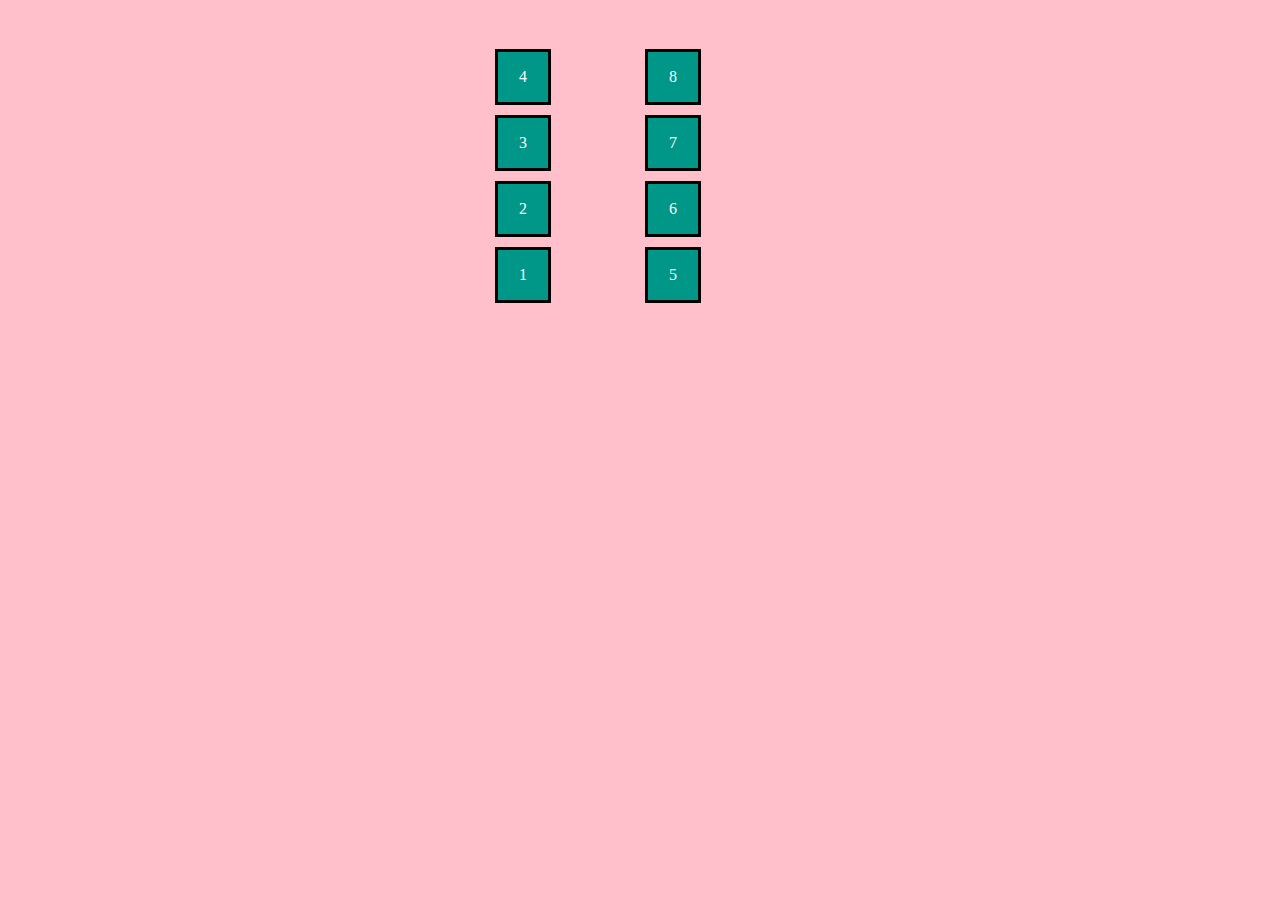
<file: ejercicio 1/index.html>
<!DOCTYPE html>
<html>
  <head>
    <meta charset="utf-8">
    <title>ejercicio leccion 29</title>
    <link rel="stylesheet" href="main.css">
  </head>
  <body>
    <section class="container">
      <div class="cuadro">1</div>
      <div class="cuadro">2</div>
      <div class="cuadro">3</div>
      <div class="cuadro">4</div>
      <div class="cuadro">5</div>
      <div class="cuadro">6</div>
      <div class="cuadro">7</div>
      <div class="cuadro">8</div>
    </section>

  </body>
</html>
</file>
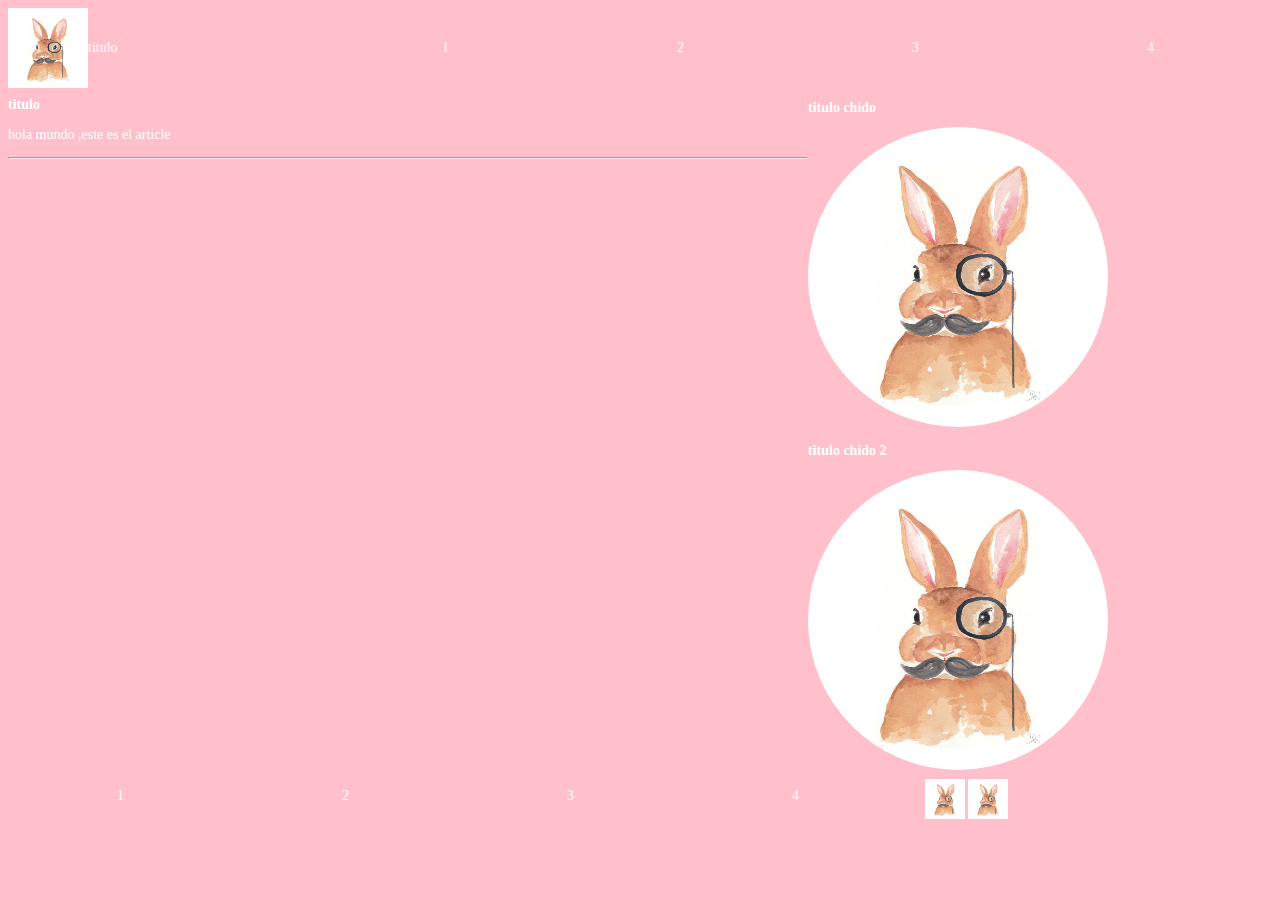
<file: ejercicio menu fm/index.html>
<!DOCTYPE html>
<html>
  <head>
    <meta charset="utf-8">
    <link rel="stylesheet" href="master.css">
    <title></title>
  </head>
  <body>

    <!-- inicia navegador -->
   <div class="container">
      <header>
        <section class="imageContainer">
          <img  class="conejo" src="conejo.jpg" alt="conejo">
          <span>titulo</span>
        </section>
        <nav>
          <li>1</li>
          <li>2</li>
          <li>3</li>
          <li>4</li>
        </nav>
      </header>

<!-- parte central -->
    <article>
      <section class="articulo-31">
        <h1>titulo</h1>
       <p>hola mundo ,este es el article</p>
       <hr>
     </section>

     <aside>
       <section class="imagen-arriba">
        <h2>titulo chido</h2>
        <img src="conejo.jpg" alt="">
       </section>

       <section class="imagen-abajo">
        <h2>titulo chido 2</h2>
        <img src="conejo.jpg" alt="">
       </section>
     </aside>
   </article>

<!-- piecito -->

<footer>
    <section class="contenedor-footer">
       <section class="menu-footer">
          <p>1</p>
          <p>2</p>
          <p>3</p>
          <p>4</p>
    </section>

    <section class="contenedor-social">
       <img src="conejo.jpg" alt="footer1">
       <img src="conejo.jpg" alt="footer2">
    </section>
  </section>

</footer>

</div>


  </body>
</html>
</file>
<file: ejercicio 1/main.css>
body{
  display: flex;
  background-color: pink;
  justify-content: center;
}


.container{
width: 300px;
height: 300px;
display: flex;
flex-flow:column-reverse wrap;


}
.cuadro{
  display:flex;
  flex-direction: column-reverse;
  justify-content:center;
  align-items:center;
  margin: 5px;
  width: 50px;
  height: 50px;
  background-color:#009688;
  color:white;
  border:#000 solid 3px;

}
</file>
<file: ejercicio menu fm/master.css>
*{
  background-color: pink;
  color:white;
  font-family: verdana;
  font-size: 14px;
}



.container{
display: flex;
width: 960px;
flex-wrap: wrap;
}


.imageContainer{
  width: 320px;
  display: flex;
  align-items: center;
}
img{
  width: 80px;
  height: 80px;
}

header{
  display: flex;
  flex-direction: row;
}

nav{
  display: flex;
  width: 940px;
  justify-content: space-around;
  align-items: center;
}
li{
  list-style: none;
}

article{
  display: flex;
}

.articulo-31{
width:800px;

}

aside{
  display: flex;
  flex-direction: column;
  width: 400px;
}
aside img{
  width: 300px;
  height: 300px;
  border-radius: 50%;
}

.contenedor-footer{
  width:1000px;
  display: flex;
  flex-direction:row;
  justify-content: space-between;
}
.menu-footer{
  width: 900px;
  display: flex;
  flex-direction:row;
  justify-content: space-around;
}

.contenedor-social img{
  width: 40px;
  height:40px;
  margin-top: 5px;
}
</file>
